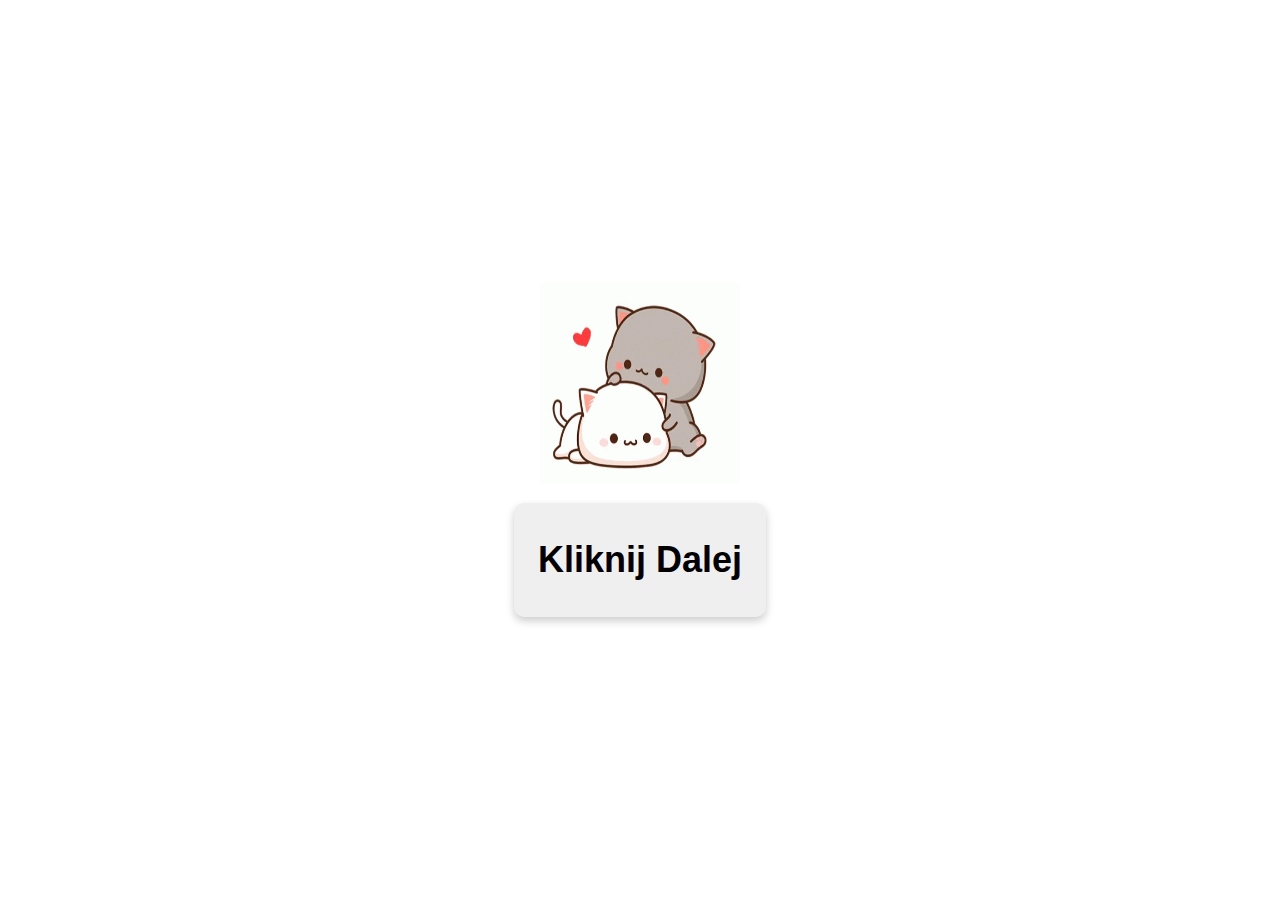
<file: index.html>
<!DOCTYPE html>
<html lang="en">
<head>
    <meta charset="UTF-8">
    <meta name="viewport" content="width=device-width, initial-scale=1.0">
    <title>Od Tymikaaa <3</title>
    <link rel="stylesheet" href="styles.css">
</head>
<body>
    <div class="container">
        <img src="source.gif" alt="love" class="love-gif">
     <a  href="https://benq331.github.io/walentynki/zuzkaaaa.html"><button>  <h1 id="question">Kliknij Dalej</h1></button></a>
            

<!-- nigger -->
</file>
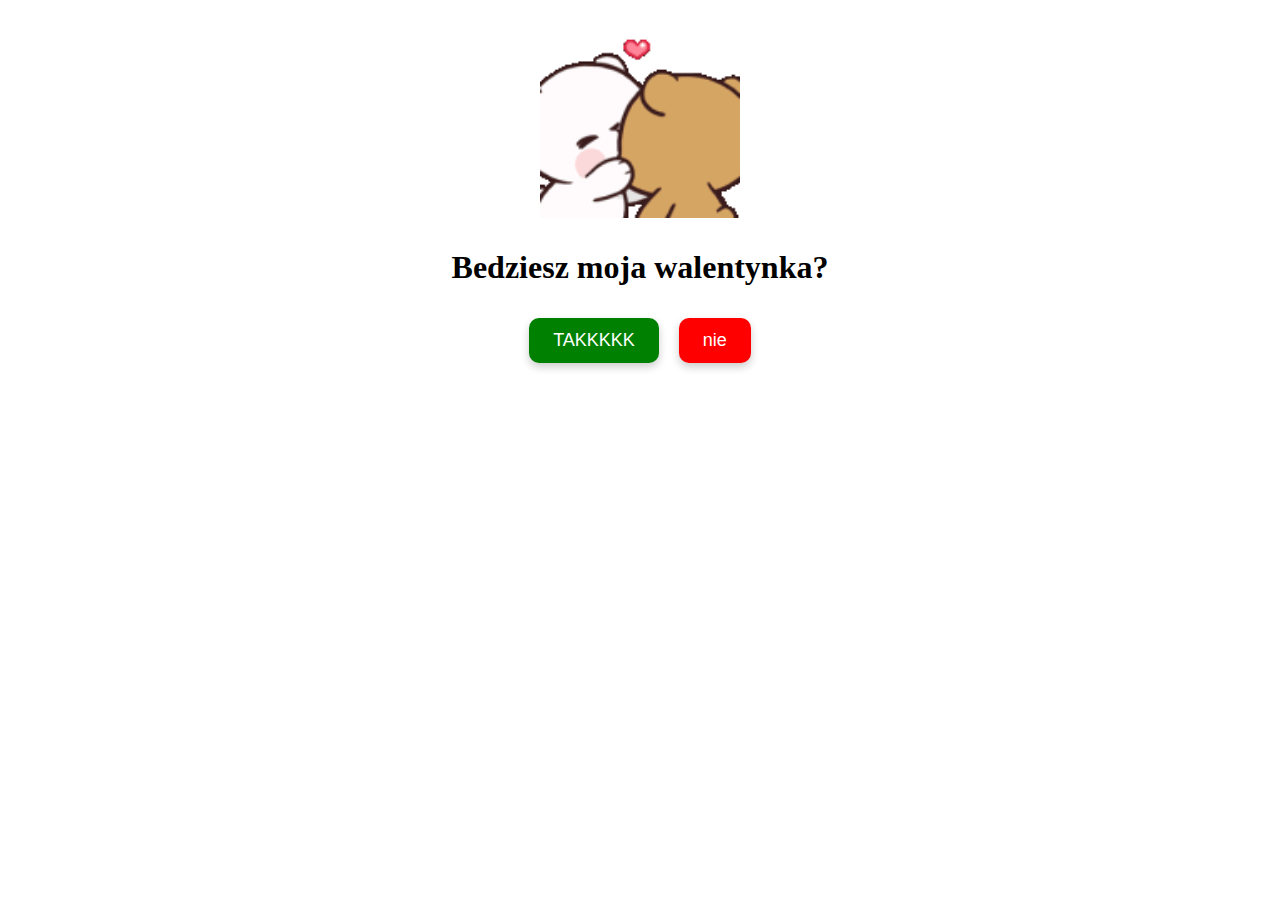
<file: walentynki/zuzkaaaa.html>
<!DOCTYPE html>
<html lang="en">
<head>
    <meta charset="UTF-8">
    <meta name="viewport" content="width=device-width, initial-scale=1.0">
    <title>Od Tymikaaa <3</title>
    <link rel="stylesheet" href="styles.css">
</head>
<body>
    <div class="container">
        <img src="love.gif" alt="love" class="love-gif">
        <h1 id="question">Bedziesz moja walentynka?</h1>
        <div class="buttons">
            <button id="yes">TAKKKKK</button>
            <button id="no">nie</button>
        </div>
    </div>
    <div id="yay">
        <img src="love.gif" alt="love" width="300" height="300">
        <h3>JUHUUUUU! Napisz na Instagramie Musimy Cos Dogadac <3</h3>
    </div>
    <div id="shy">
        <img src="shy.gif" alt="shy" width="200" height="200">
    </div>
    <script>
        let yesButton = document.getElementById("yes");
let noButton = document.getElementById("no");
let yayMessage = document.getElementById("yay");
let yesSize = 20;
let messages = [
    "Jestes pewna?? :(", 
    "A jakbym ladnie poprosill", 
    "A moze jakies jedzenie?", 
    "A jakbym dal ci kwiatki?", 
    "Ladnie Proooszeee", 
    "PROOOOOSZE", 
    "Ale :("
];
let usedMessages = new Set();

noButton.addEventListener("click", function() {
    yesSize *= 1.5; 
    yesButton.style.fontSize = yesSize + "px";
    
    if (usedMessages.size === messages.length) {
        usedMessages.clear(); 
    }
    
    let availableMessages = messages.filter(msg => !usedMessages.has(msg));
    let randomMessage = availableMessages[Math.floor(Math.random() * availableMessages.length)];
    
    usedMessages.add(randomMessage);
    noButton.textContent = randomMessage;
});

yesButton.addEventListener("click", function() {
    document.querySelector('.container').style.display = "none";  // Dodaj tę linię, aby ukryć początkowy kontener
    yesButton.style.display = "none";
    noButton.style.display = "none";
    yayMessage.style.display = "block";
    shy.style.display = "none";
    question.style.display = "none";
});
    </script>
</body>

</html>
</file>
<file: styles.css>
body {
    display: flex;
    justify-content: center;
    align-items: center;
    height: 100vh;
    font-family: Arial, sans-serif; 
    margin: 0;
    padding: 20px;
    box-sizing: border-box;
}
.container {
    display: flex;
    flex-direction: column;
    align-items: center;
}
.love-gif {
    width: 200px;
    height: 200px;
    margin: 10px 0;
}
.buttons {
    display: flex;
    flex-direction: row;
    justify-content: center;
}
button {
    font-size: 18px;
    padding: 12px 24px;
    margin: 10px;
    border: none;
    border-radius: 10px; /* Zaokrąglone rogi dla mobilnego stylu */
    cursor: pointer;
    transition: transform 0.3s ease, box-shadow 0.3s ease;
    box-shadow: 0 4px 8px rgba(0, 0, 0, 0.2); /* Cień dla efektu przycisku */
}
#yes {
    background-color: green;
    color: white;
}
#no {
    background-color: red;
    color: white;
}
#yay {
    display: none;
    font-size: 40px;
    font-weight: bold;
    text-align: center;
}
#shy {
    display: none;
    text-align: center;
}
/* Media query dla małych ekranów (telefony) */
@media (max-width: 600px) {
    .love-gif {
        width: 150px; /* Mniejszy GIF na telefonie */
        height: 150px;
    }
    .buttons {
        flex-direction: column; /* Przyciski w kolumnie na telefonie dla lepszego dopasowania */
    }
    button {
        font-size: 16px;
        padding: 10px 20px;
        margin: 8px;
        width: 80%; /* Szerokość przycisków na telefonie */
        max-width: 200px;
    }
    #yay img, #shy img {
        width: 200px; /* Mniejsze obrazki na telefonie */
        height: 200px;
    }
    #question {
        font-size: 24px; /* Mniejszy tytuł na telefonie */
        text-align: center;
    }

}
</file>
<file: walentynki/styles.css>
<!DOCTYPE html>
<html lang="en">
<head>
    <meta charset="UTF-8">
    <meta name="viewport" content="width=device-width, initial-scale=1.0">
    <title>Od Tymikaaa <3</title>
    <style>
        body {
            display: flex;
            justify-content: center;
            align-items: center;
            height: 100vh;
            font-family: Arial, sans-serif;
            background-color: #f0f0f0;
            margin: 0;
            padding: 20px;
            box-sizing: border-box;
        }
        .container {
            display: flex;
            flex-direction: column;
            align-items: center;
        }
        .love-gif {
            width: 200px;
            height: 200px;
            margin: 10px 0;
        }
        .buttons {
            display: flex;
            flex-direction: row;
            justify-content: center;
        }
        button {
            font-size: 18px;
            padding: 12px 24px;
            margin: 10px;
            border: none;
            border-radius: 10px;
            cursor: pointer;
            transition: transform 0.3s ease, box-shadow 0.3s ease;
            box-shadow: 0 4px 8px rgba(0, 0, 0, 0.2);
        }
        #yes {
            background-color: green;
            color: white;
        }
        #no {
            background-color: red;
            color: white;
        }
        #yay {
            display: none;
            font-size: 40px;
            font-weight: bold;
            text-align: center;
        }
        #shy {
            display: none;
            text-align: center;
        }
        /* Media query dla małych ekranów (telefony) */
        @media (max-width: 600px) {
            .love-gif {
                width: 150px;
                height: 150px;
            }
            .buttons {
                flex-direction: column;
            }
            button {
                font-size: 16px;
                padding: 10px 20px;
                margin: 8px;
                /* Usunięto width i max-width, aby przycisk mógł się powiększać */
            }
            #yay img, #shy img {
                width: 200px;
                height: 200px;
            }
            #question {
                font-size: 24px;
                text-align: center;
            }
        }
    </style>
</head>
<body>
    <div class="container">
        <img src="love.gif" alt="love" class="love-gif">
        <h1 id="question">Bedziesz moja walentynka?</h1>
        <div class="buttons">
            <button id="yes">TAKKKKK</button>
            <button id="no">nie</button>
        </div>
    </div>
    <div id="yay">
        <img src="love.gif" alt="love" width="300" height="300">
        <h3>JUHUUUUU! Napisz na Instagramie Musimy Cos Dogadac <3</h3>
    </div>
    <div id="shy">
        <img src="shy.gif" alt="shy" width="200" height="200">
    </div>
    <script>
        let yesButton = document.getElementById("yes");
        let noButton = document.getElementById("no");
        let yayMessage = document.getElementById("yay");
        let yesScale = 1;  // Zaczynamy od skali 1 (normalny rozmiar)
        let messages = [
            "Jestes pewna?? :(", 
            "A jakbym ladnie poprosill", 
            "A moze jakies jedzenie?", 
            "A jakbym dal ci kwiatki?", 
            "Ladnie Proooszeee", 
            "PROOOOOSZE", 
            "Ale :("
        ];
        let usedMessages = new Set();

        noButton.addEventListener("click", function() {
            yesScale *= 1.5;  // Powiększamy skalę o 50% za każdym razem
            yesButton.style.transform = `scale(${yesScale})`;  // Zamiast font-size, używamy scale
            
            if (usedMessages.size === messages.length) {
                usedMessages.clear(); 
            }
            
            let availableMessages = messages.filter(msg => !usedMessages.has(msg));
            let randomMessage = availableMessages[Math.floor(Math.random() * availableMessages.length)];
            
            usedMessages.add(randomMessage);
            noButton.textContent = randomMessage;
        });

        yesButton.addEventListener("click", function() {
            document.querySelector('.container').style.display = "none";
            yesButton.style.display = "none";
            noButton.style.display = "none";
            yayMessage.style.display = "block";
            document.getElementById("shy").style.display = "none";
            document.getElementById("question").style.display = "none";
        });
    </script>
</body>
</html>
</file>
